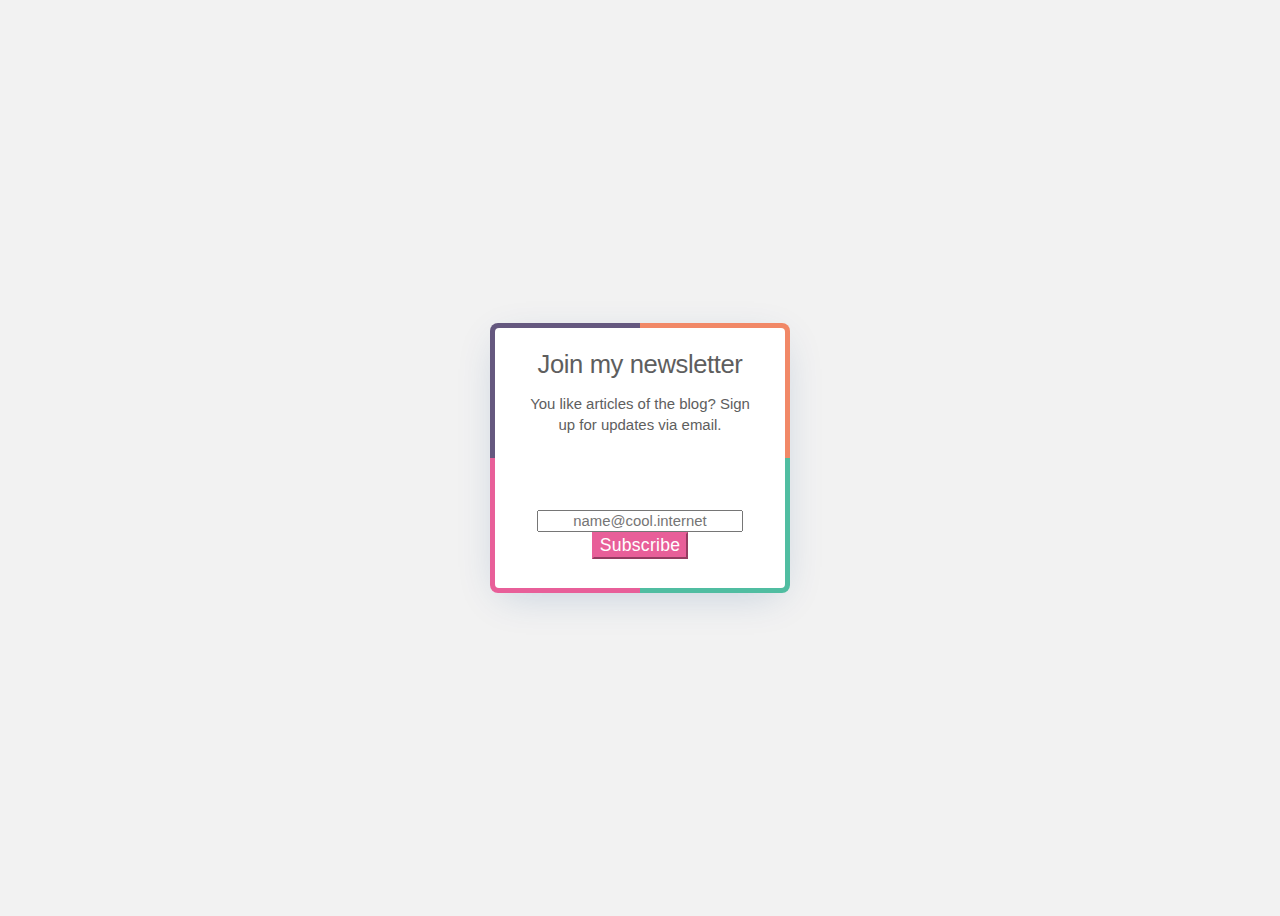
<file: subscribe.html>
<!DOCTYPE html>
<html lang="en">
<head>
    <meta charset="UTF-8">
    <meta http-equiv="X-UA-Compatible" content="IE=edge">
    <meta name="viewport" content="width=device-width, initial-scale=1.0">
    <title>Document</title>
</head>
<style>
    :root {
  --color-first: #65587f;
  --color-second: #f18867;
  --color-third: #e85f99;
  --color-forth: #50bda1;
  --block-width: 300px;
  --block-height: 270px;
  --border-width: .625rem;
  --border-radius-outer: 8px;
  --border-radius-inner: calc(var(--border-radius-outer) / 2);
  --font-plain: "IBM Plex Sans", sans-serif;
  --font-special: "Fredoka One", sans-serif;
  box-sizing: border-box;
  line-height: 1.4;
}

*, *:before, *:after {
  box-sizing: inherit;
}

body {
  background: #f2f2f2;
  color: #5e5e5e;
  font-family: var(--font-plain);
  height: 100vh;
  display: flex;
  justify-content: center;
  align-items: center;
}

.rainbow {
  width: 100%;
  height: 100%;
  -webkit-animation: o-rotate-360 linear 8s infinite;
          animation: o-rotate-360 linear 8s infinite;
}
.rainbow span {
  display: block;
  width: 100%;
  height: 100%;
  position: relative;
  transform: translate(-50%, -50%);
}
.rainbow span:after {
  display: block;
  content: "";
  width: 100%;
  height: 100%;
  position: absolute;
  left: 100%;
}
.rainbow span:first-child {
  background: var(--color-first);
}
.rainbow span:first-child:after {
  background: var(--color-second);
}
.rainbow span:last-child {
  background: var(--color-third);
}
.rainbow span:last-child:after {
  background: var(--color-forth);
}

.c-subscribe-box {
  width: var(--block-width);
  height: var(--block-height);
  overflow: hidden;
  position: relative;
  box-shadow: 0 10px 40px -10px rgba(0, 64, 128, 0.2);
  border-radius: var(--border-radius-outer);
}
.c-subscribe-box__wrapper {
  width: calc(100% - var(--border-width));
  height: calc(100% - var(--border-width));
  position: absolute;
  top: 50%;
  left: 50%;
  transform: translate(-50%, -50%);
  background: #fff;
  padding: 1.2rem 1rem 1.8rem;
  display: flex;
  flex-direction: column;
  border-radius: var(--border-radius-inner);
}
.c-subscribe-box__title {
  font-size: 1.6rem;
}
.c-subscribe-box__desc {
  font-size: 0.935rem;
  margin: 0.7rem auto 1.8rem;
  max-width: 240px;
}
.c-subscribe-box__form {
  margin-top: auto;
}

.c-form--accent input:hover, .c-form--accent input:active, .c-form--accent input:focus {
  border-color: var(--color-third);
  box-shadow: 0 0 0 3px rgba(232, 94, 152, 0.25);
}
.c-form--accent [type=submit] {
  background: var(--color-third);
  border-color: var(--color-third);
  color: #fff;
}

@-webkit-keyframes o-rotate-360 {
  0% {
    transform: rotate(0);
  }
  100% {
    transform: rotate(360deg);
  }
}

@keyframes o-rotate-360 {
  0% {
    transform: rotate(0);
  }
  100% {
    transform: rotate(360deg);
  }
}
[type=submit] {
  margin-bottom: 0;
  font-family: var(--font-special);
  font-weight: normal;
  letter-spacing: 0.015em;
  font-size: 1.1rem;
}
[type=submit]:active {
  transform: scale(0.97);
}

input {
  font-family: inherit;
  color: inherit;
  outline: none;
  font-size: 93%;
  transition: all 300ms ease;
}

h3 {
  margin: 0;
  letter-spacing: -0.015em;
  font-family: var(--font-special);
  font-weight: normal;
  line-height: 1.4;
}

.u-align-center {
  text-align: center;
}
</style>
<body>
    <div class="c-subscribe-box u-align-center">
        <div class="rainbow"><span></span><span></span></div>
        <div class="c-subscribe-box__wrapper">
          <h3 class="c-subscribe-box__title">Join my newsletter</h3>
          <p class="c-subscribe-box__desc">You like articles of the blog? Sign up for updates via email.</p>
          <form class="c-form c-form--accent c-subscribe-box__form">
            <input class="u-align-center" type="email" placeholder="name@cool.internet"/>
            <input class="full-button" type="submit" value="Subscribe"/>
          </form>
        </div>
      </div>
</body>
</html>
</file>
